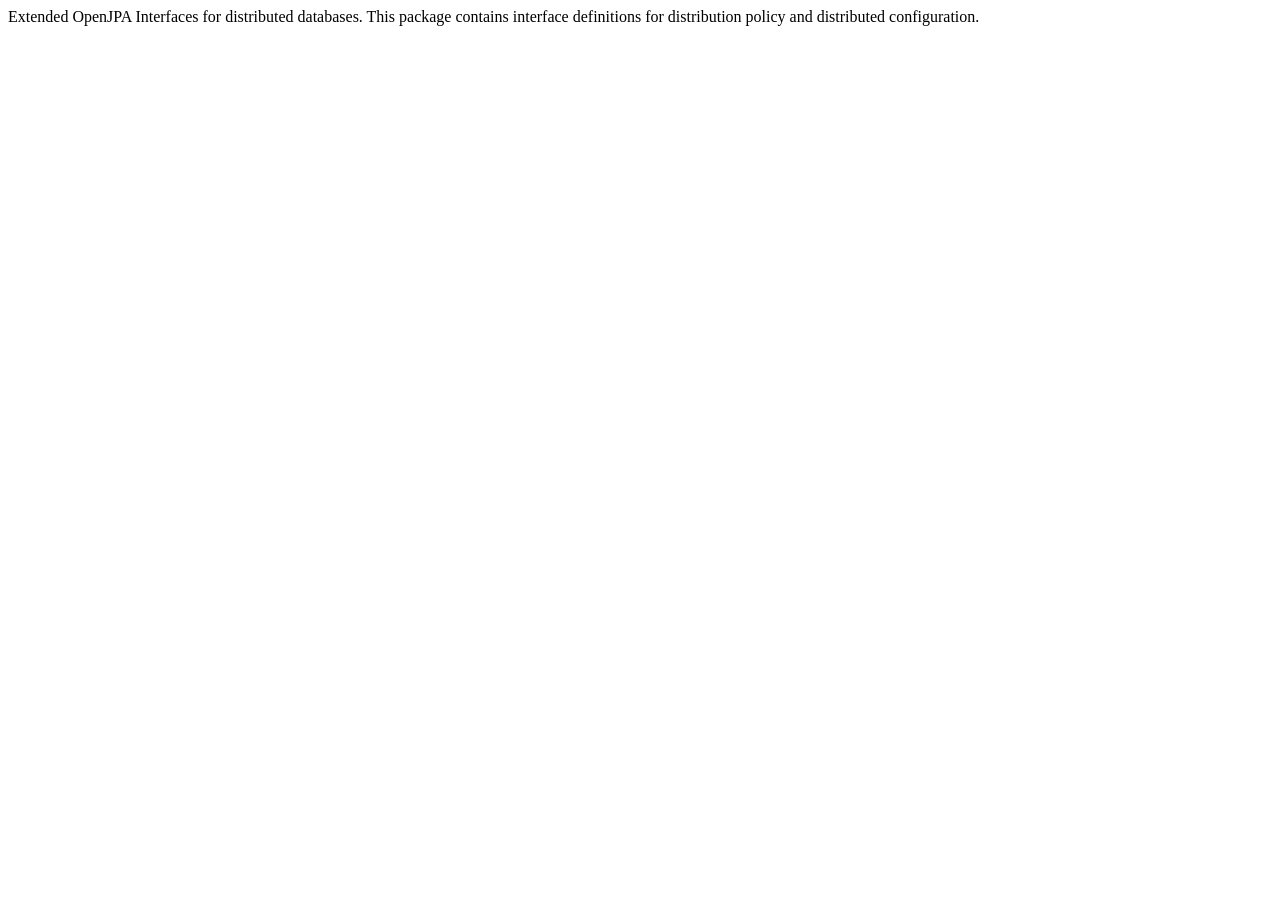
<file: openjpa-slice/src/main/java/org/apache/openjpa/slice/package.html>
<!--
 Licensed to the Apache Software Foundation (ASF) under one
 or more contributor license agreements.  See the NOTICE file
 distributed with this work for additional information
 regarding copyright ownership.  The ASF licenses this file
 to you under the Apache License, Version 2.0 (the
 "License"); you may not use this file except in compliance
 with the License.  You may obtain a copy of the License at

 http://www.apache.org/licenses/LICENSE-2.0

 Unless required by applicable law or agreed to in writing,
 software distributed under the License is distributed on an
 "AS IS" BASIS, WITHOUT WARRANTIES OR CONDITIONS OF ANY
 KIND, either express or implied.  See the License for the
 specific language governing permissions and limitations
 under the License.
-->
<HTML>
<BODY>
Extended OpenJPA Interfaces for distributed databases.

This package contains interface definitions for distribution policy and
distributed configuration.
</BODY>
</HTML>
</file>
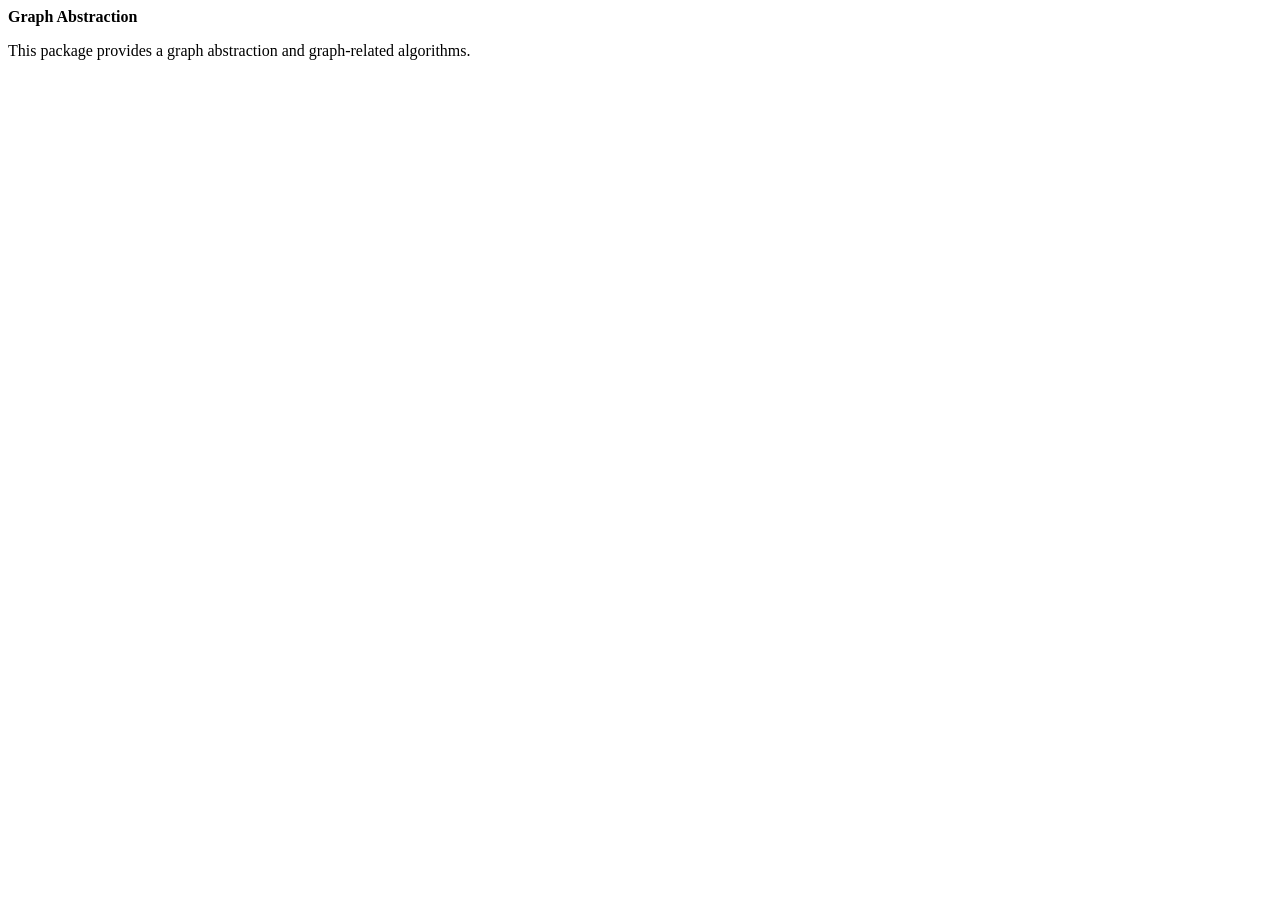
<file: openjpa-lib/src/main/java/org/apache/openjpa/lib/graph/package.html>
<!--
 Licensed to the Apache Software Foundation (ASF) under one
 or more contributor license agreements.  See the NOTICE file
 distributed with this work for additional information
 regarding copyright ownership.  The ASF licenses this file
 to you under the Apache License, Version 2.0 (the
 "License"); you may not use this file except in compliance
 with the License.  You may obtain a copy of the License at

 http://www.apache.org/licenses/LICENSE-2.0

 Unless required by applicable law or agreed to in writing,
 software distributed under the License is distributed on an
 "AS IS" BASIS, WITHOUT WARRANTIES OR CONDITIONS OF ANY
 KIND, either express or implied.  See the License for the
 specific language governing permissions and limitations
 under the License.
-->
<html>
<body>
<p><strong>Graph Abstraction</strong></p>

<p>
    This package provides a graph abstraction and graph-related algorithms.
</p>
</body>
</html>
</file>
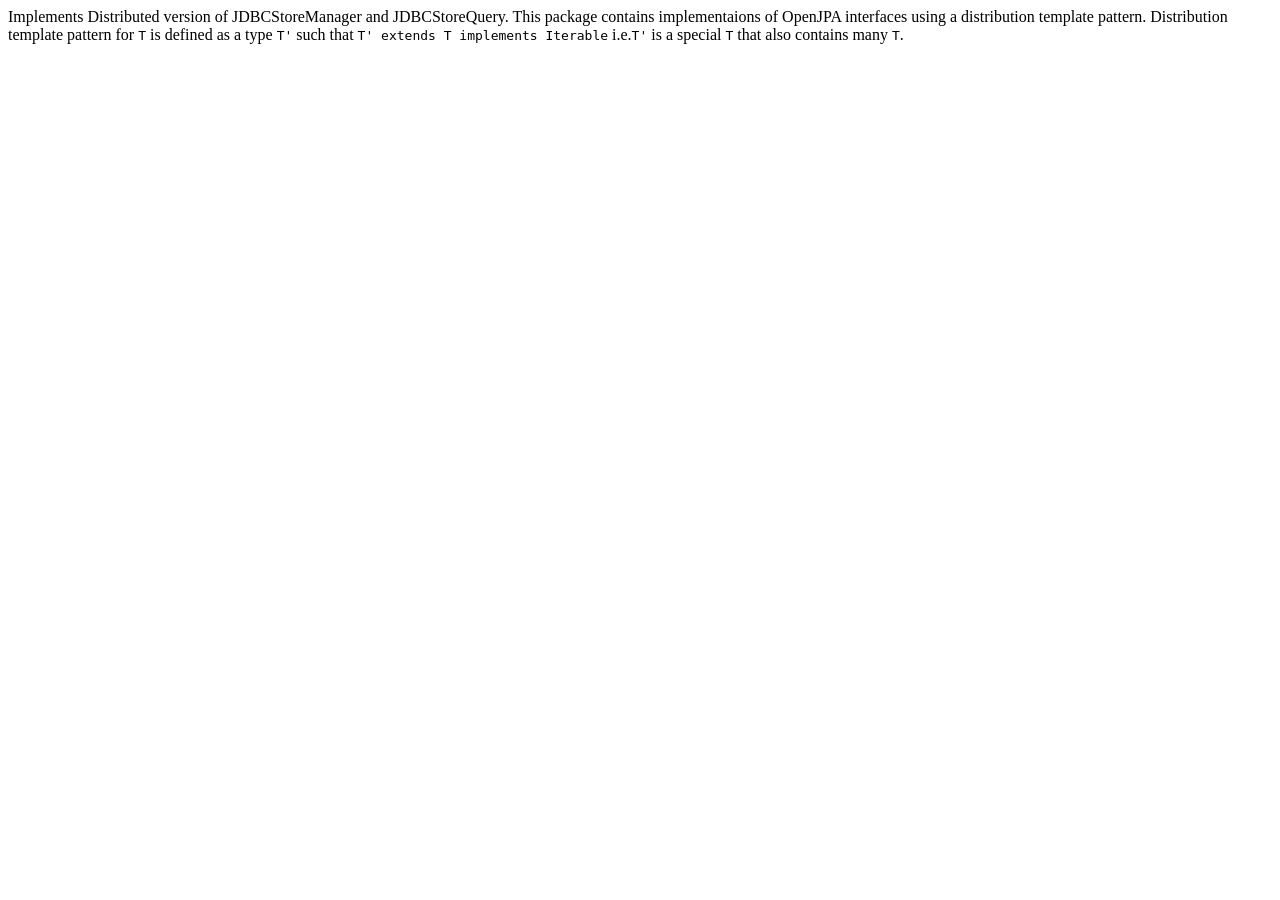
<file: openjpa-slice/src/main/java/org/apache/openjpa/slice/jdbc/package.html>
<!--
 Licensed to the Apache Software Foundation (ASF) under one
 or more contributor license agreements.  See the NOTICE file
 distributed with this work for additional information
 regarding copyright ownership.  The ASF licenses this file
 to you under the Apache License, Version 2.0 (the
 "License"); you may not use this file except in compliance
 with the License.  You may obtain a copy of the License at

 http://www.apache.org/licenses/LICENSE-2.0

 Unless required by applicable law or agreed to in writing,
 software distributed under the License is distributed on an
 "AS IS" BASIS, WITHOUT WARRANTIES OR CONDITIONS OF ANY
 KIND, either express or implied.  See the License for the
 specific language governing permissions and limitations
 under the License.
-->
<HTML>
<BODY>
Implements Distributed version of JDBCStoreManager and JDBCStoreQuery.

This package contains implementaions of OpenJPA interfaces using a distribution
template pattern. Distribution template pattern for <code>T</code> is
defined as a type <code>T'</code>
such that <code>T' extends T implements Iterable<T></code> i.e.<code>T'</code>
is a special <code>T</code> that also contains many <code>T</code>.
</BODY>
</HTML>
</file>
